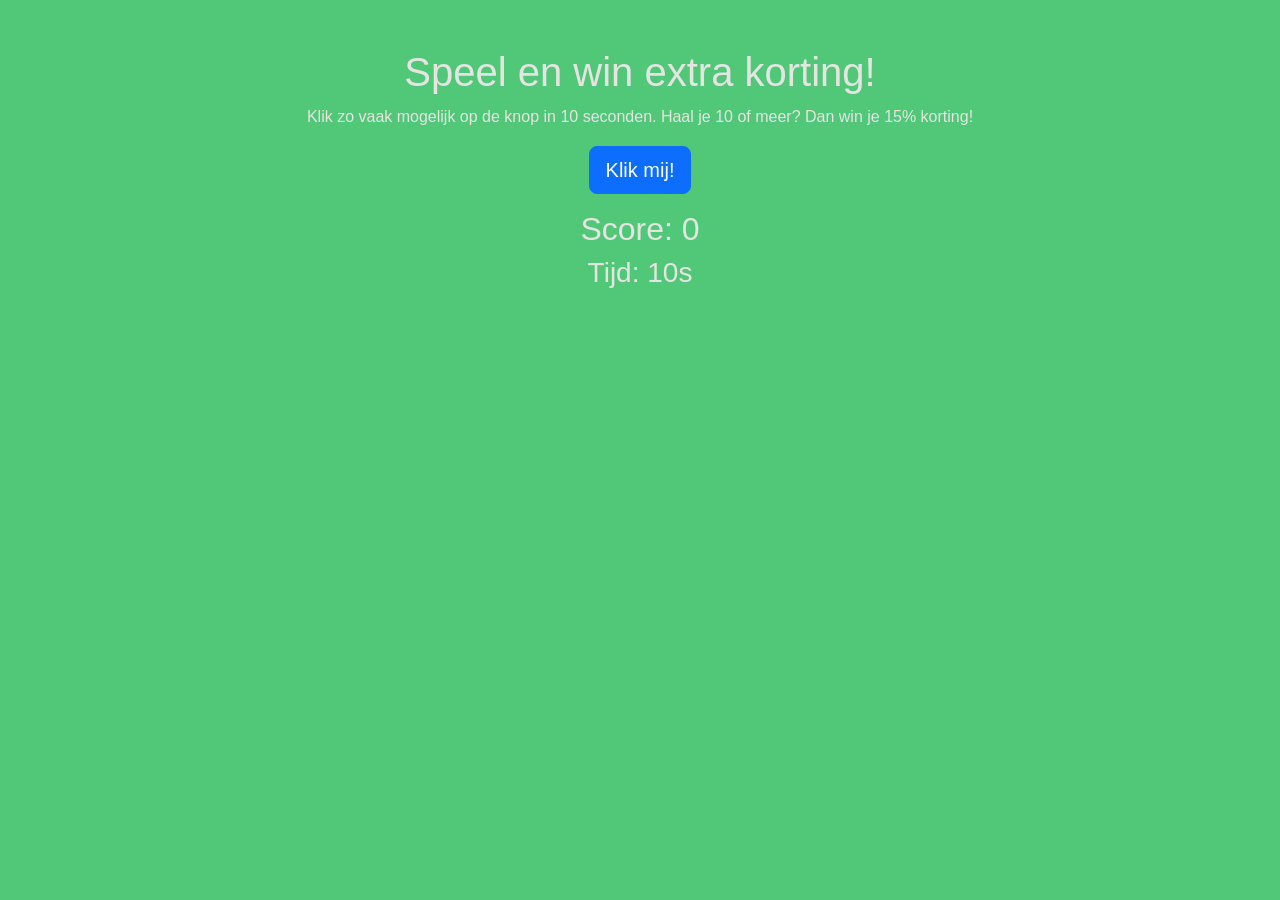
<file: game.html>
<!DOCTYPE html>
<html lang="nl">
<head>
  <meta charset="UTF-8">
  <meta name="viewport" content="width=device-width, initial-scale=1.0">
  <title>Speel en Win!</title>
  <link href="https://cdn.jsdelivr.net/npm/bootstrap@5.3.0/dist/css/bootstrap.min.css" rel="stylesheet">
  <link rel="stylesheet" href="css/style.css">
</head>
<body class="text-center p-5">

  <h1>Speel en win extra korting!</h1>
  <p>Klik zo vaak mogelijk op de knop in 10 seconden. Haal je 10 of meer? Dan win je 15% korting!</p>

  <button id="gameButton" class="btn btn-primary btn-lg">Klik mij!</button>

  <h2 id="score" class="mt-3">Score: 0</h2>
  <h3 id="timer">Tijd: 10s</h3>
  <h2 id="result" class="text-success mt-4"></h2>

  <script src="js/wheel.js"></script>
</body>
</html>
</file>
<file: css/style.css>
/* ===========================
   General Styles & Variables
=========================== */
:root {
  --emerald: #50C878;
  --platinum: #E5E4E2;
  --dark-bg: #121212;
  --dark-card: #1e1e1e;
  --white: #ffffff;
  --shadow: 0 3px 10px rgba(0,0,0,0.15);
  --shadow-hover: 0 8px 20px rgba(0,0,0,0.25);
  --transition: all 0.3s ease;
}

* {
  box-sizing: border-box;
}

body {
  font-family: 'Segoe UI', Tahoma, Geneva, Verdana, sans-serif;
  margin: 0;
  padding: 0;
  background: var(--emerald);
  color: var(--platinum);
  transition: var(--transition);
  line-height: 1.6;
}

body.dark-mode {
  background: var(--dark-bg);
  color: #eee;
}

/* ===========================
   Navbar
=========================== */
.navbar {
  background: var(--emerald) !important;
  padding: 0.4rem 1rem;
  box-shadow: 0 2px 10px rgba(0,0,0,0.1);
  backdrop-filter: blur(10px);
}

.navbar .navbar-brand img {
  height: 30px;
  transition: transform 0.3s ease;
}

.navbar .navbar-brand img:hover {
  transform: scale(1.05);
}

.navbar .nav-link {
  color: var(--platinum) !important;
  font-weight: 500;
  padding: 0.5rem 1rem !important;
  border-radius: 6px;
  transition: var(--transition);
}

.navbar .nav-link:hover,
.navbar .nav-link:focus {
  color: var(--white) !important;
  background: rgba(255,255,255,0.1);
  transform: translateY(-1px);
}

.navbar-toggler {
  border-color: var(--platinum) !important;
}

.navbar-toggler-icon {
  background-image: url("data:image/svg+xml;charset=utf8,%3Csvg viewBox='0 0 30 30' xmlns='http://www.w3.org/2000/svg'%3E%3Cpath stroke='rgb(229,228,226)' stroke-width='2' stroke-linecap='round' stroke-miterlimit='10' d='M4 7h22M4 15h22M4 23h22'/%3E%3C/svg%3E");
}

/* Dropdown improvements */
.dropdown-menu {
  border: none;
  box-shadow: var(--shadow-hover);
  animation: fadeIn 0.3s ease;
}

.mega-menu {
  min-width: 500px;
}

@keyframes fadeIn {
  from { opacity: 0; transform: translateY(-10px); }
  to { opacity: 1; transform: translateY(0); }
}

/* ===========================
   Hero Section
=========================== */
.hero-section {
  position: relative;
  height: 70vh;
  min-height: 500px;
  overflow: hidden;
  background: var(--emerald);
}

body.dark-mode .hero-section {
  background: var(--dark-bg);
}

.hero-slide {
  position: absolute;
  top: 0; 
  left: 0;
  width: 100%; 
  height: 100%;
  opacity: 0;
  transition: opacity 0.8s ease-in-out;
}

.hero-slide.active {
  opacity: 1;
}

.hero-slide img {
  width: 100%;
  height: 100%;
  object-fit: cover;
  filter: brightness(0.7);
}

.hero-content {
  position: absolute;
  top: 50%; 
  left: 50%;
  transform: translate(-50%, -50%);
  text-align: center;
  color: var(--platinum);
  text-shadow: 2px 2px 4px rgba(0,0,0,0.5);
  width: 90%;
  max-width: 800px;
}

.hero-content h1 {
  font-size: clamp(2rem, 5vw, 3.5rem);
  font-weight: 800;
  margin-bottom: 1rem;
  animation: slideUp 0.8s ease;
}

.hero-content .btn-primary {
  background: var(--platinum);
  border: none;
  font-weight: 600;
  color: var(--emerald);
  padding: 12px 30px;
  border-radius: 50px;
  transition: var(--transition);
  animation: slideUp 0.8s ease 0.2s both;
}

.hero-content .btn-primary:hover {
  background: var(--white);
  transform: translateY(-2px);
  box-shadow: 0 10px 25px rgba(0,0,0,0.2);
}

@keyframes slideUp {
  from {
    opacity: 0;
    transform: translateY(30px);
  }
  to {
    opacity: 1;
    transform: translateY(0);
  }
}

/* ===========================
   Product Grid & Cards
=========================== */
.container {
  padding: 0 15px;
}

.product-card {
  background: var(--white);
  border-radius: 16px;
  box-shadow: var(--shadow);
  padding: 20px;
  transition: var(--transition);
  border: 1px solid rgba(0,0,0,0.05);
  height: 100%;
  display: flex;
  flex-direction: column;
}

body.dark-mode .product-card {
  background: var(--dark-card);
  color: var(--white);
}

.product-card:hover {
  transform: translateY(-8px);
  box-shadow: var(--shadow-hover);
}

.product-card img {
  width: 100%;
  height: 220px;
  object-fit: cover;
  border-radius: 12px;
  margin-bottom: 15px;
  transition: var(--transition);
}

.product-card:hover img {
  transform: scale(1.02);
}

.card-title {
  font-weight: 700;
  color: #333;
  margin-bottom: 10px;
}

body.dark-mode .card-title {
  color: var(--white);
}

.card-text {
  color: #666;
  font-size: 0.9rem;
  margin-bottom: 10px;
}

body.dark-mode .card-text {
  color: #ccc;
}

.rental-price {
  margin: 15px 0;
}

.rental-price strong {
  color: var(--emerald);
  font-size: 1.4rem;
}

.availability {
  font-weight: 600;
  margin: 10px 0;
}

.product-actions {
  display: flex;
  gap: 8px;
  margin-top: auto;
  flex-wrap: wrap;
}

.product-actions button {
  flex: 1;
  min-width: 80px;
  padding: 10px;
  border: none;
  border-radius: 8px;
  font-weight: 600;
  font-size: 0.85rem;
  transition: var(--transition);
  cursor: pointer;
}

.product-actions .btn-success {
  background: var(--emerald);
  color: var(--white);
  border: none;
}

.product-actions .btn-success:hover {
  background: #45b369;
  transform: translateY(-1px);
}

.product-actions .btn-outline-secondary {
  background: transparent;
  border: 2px solid var(--platinum);
  color: #666;
}

.product-actions .btn-outline-secondary:hover {
  background: var(--platinum);
  color: #333;
}

body.dark-mode .product-actions .btn-outline-secondary:hover {
  background: var(--platinum);
  color: var(--dark-bg);
}

/* Disabled state */
.product-actions button:disabled {
  opacity: 0.5;
  cursor: not-allowed;
  transform: none !important;
}

/* ===========================
   Rental Period Selector
=========================== */
.rental-period-selector .btn-group {
  border-radius: 8px;
  overflow: hidden;
}

.rental-period-selector .btn {
  padding: 4px 8px;
  font-size: 0.75rem;
  border: 1px solid var(--emerald);
  color: var(--emerald);
}

.rental-period-selector .btn-check:checked + .btn {
  background: var(--emerald);
  color: white;
  border-color: var(--emerald);
}

.rental-period-selector .btn:hover {
  background: rgba(80, 200, 120, 0.1);
}

/* ===========================
   Page Transitions
=========================== */
#wishlist-page,
#cart-page, 
#checkout-page,
#order-confirmation-page {
  animation: fadeIn 0.5s ease;
}

/* ===========================
   Cart & Wishlist Pages
=========================== */
.cart-item {
  transition: all 0.3s ease;
  padding: 15px;
  border-radius: 8px;
}

.cart-item:hover {
  background: #f8f9fa;
}

body.dark-mode .cart-item:hover {
  background: #2a2a2a;
}

/* ===========================
   Checkout Form
=========================== */
#checkout-form .form-control {
  border-radius: 8px;
  border: 2px solid #e9ecef;
  transition: all 0.3s ease;
}

#checkout-form .form-control:focus {
  border-color: var(--emerald);
  box-shadow: 0 0 0 0.2rem rgba(80, 200, 120, 0.25);
}

/* ===========================
   Cards & Order Summary
=========================== */
.card {
  border: none;
  box-shadow: 0 2px 15px rgba(0,0,0,0.1);
}

body.dark-mode .card {
  background: var(--dark-card);
  color: var(--white);
}

/* ===========================
   Badges & Notifications
=========================== */
.badge {
  font-size: 0.7rem;
  padding: 4px 8px;
}

/* Notification alerts */
.alert {
  border: none;
  border-radius: 10px;
  padding: 15px 20px;
  margin: 10px 0;
  box-shadow: var(--shadow);
  position: fixed;
  top: 20px;
  right: 20px;
  z-index: 9999;
  min-width: 300px;
}

.alert-success {
  background: var(--emerald);
  color: var(--white);
}

.alert-warning {
  background: #ffc107;
  color: #000;
}

.alert-info {
  background: #17a2b8;
  color: #fff;
}

/* ===========================
   Wheel Improvements
=========================== */
.wheel-overlay {
  display: none;
  position: fixed;
  top: 0; 
  left: 0;
  width: 100%; 
  height: 100%;
  backdrop-filter: blur(8px);
  background: rgba(0,0,0,0.5);
  z-index: 1050;
  justify-content: center;
  align-items: center;
  animation: fadeIn 0.3s ease;
}

.wheel-container {
  background: var(--white);
  padding: 30px;
  border-radius: 20px;
  text-align: center;
  box-shadow: var(--shadow-hover);
  max-width: 90vw;
  max-height: 90vh;
}

body.dark-mode .wheel-container {
  background: var(--dark-card);
  color: var(--white);
}

#wheel {
  max-width: 100%;
  height: auto;
}

#pointer {
  position: absolute;
  top: 50%;
  right: 50px;
  transform: translateY(-50%) rotate(270deg);
  font-size: 40px;
  color: var(--emerald);
  z-index: 10;
  text-shadow: 2px 2px 4px rgba(0,0,0,0.3);
}

#coupon-result {
  font-size: 1.3rem;
  font-weight: 700;
  margin: 15px 0;
  padding: 10px;
  border-radius: 8px;
  background: rgba(80, 200, 120, 0.1);
}

/* ===========================
   Floating Button
=========================== */
.floating-btn {
  position: fixed;
  bottom: 30px;
  right: 30px;
  z-index: 999;
  padding: 16px 24px;
  border-radius: 50px;
  background: var(--platinum);
  color: var(--emerald);
  border: none;
  cursor: pointer;
  box-shadow: 0 8px 25px rgba(0,0,0,0.3);
  font-weight: 700;
  font-size: 0.9rem;
  transition: var(--transition);
  animation: pulse 2s infinite;
}

.floating-btn:hover {
  background: var(--white);
  transform: translateY(-3px) scale(1.05);
  box-shadow: 0 12px 30px rgba(0,0,0,0.4);
  animation: none;
}

@keyframes pulse {
  0% { box-shadow: 0 8px 25px rgba(0,0,0,0.3); }
  50% { box-shadow: 0 8px 25px rgba(80, 200, 120, 0.4); }
  100% { box-shadow: 0 8px 25px rgba(0,0,0,0.3); }
}

/* ===========================
   Benefits Section
=========================== */
#benefits-section .card {
  transition: var(--transition);
  height: 100%;
}

#benefits-section .card:hover {
  transform: translateY(-5px);
}

/* ===========================
   Responsive Improvements
=========================== */
@media (max-width: 768px) {
  .hero-section {
    height: 60vh;
    min-height: 400px;
  }
  
  .hero-content h1 {
    font-size: 2rem;
  }
  
  .product-card img {
    height: 200px;
  }
  
  .product-actions {
    flex-direction: column;
  }
  
  .product-actions button {
    width: 100%;
  }
  
  .mega-menu {
    min-width: auto;
    width: 100vw;
    margin-left: -1rem;
  }
  
  .floating-btn {
    bottom: 20px;
    right: 20px;
    padding: 12px 18px;
    font-size: 0.8rem;
  }
  
  .wheel-container {
    padding: 20px;
    margin: 20px;
  }
  
  #pointer {
    right: 30px;
    font-size: 30px;
  }
  
  .cart-item {
    flex-direction: column;
    text-align: center;
  }
  
  .cart-item > div {
    margin-bottom: 10px;
  }
}

@media (max-width: 576px) {
  .navbar .navbar-brand img {
    height: 30px;
  }
  
  .hero-content {
    width: 95%;
  }
  
  .product-card {
    padding: 15px;
  }
  
  .container {
    padding: 0 10px;
  }
}

/* Print Styles */
@media print {
  .navbar,
  .floating-btn,
  .btn,
  #benefits-section,
  .reviews,
  footer {
    display: none !important;
  }
  
  #order-confirmation-page {
    display: block !important;
  }
  
  body {
    background: white !important;
    color: black !important;
  }
}

/* High contrast mode support */
@media (prefers-contrast: high) {
  :root {
    --emerald: #008000;
    --platinum: #ffffff;
  }
}

/* Reduced motion support */
@media (prefers-reduced-motion: reduce) {
  * {
    animation-duration: 0.01ms !important;
    animation-iteration-count: 1 !important;
    transition-duration: 0.01ms !important;
  }
}

/* Add to existing CSS */
.product-actions {
  display: flex;
  flex-direction: column;
  gap: 8px;
  margin-top: auto;
}

.product-actions button {
  width: 100%;
  padding: 10px;
  border: none;
  border-radius: 8px;
  font-weight: 600;
  font-size: 0.85rem;
  transition: var(--transition);
  cursor: pointer;
}

/* Credit Card Input Styling */
.input-group-text {
  background: #f8f9fa;
  border: 1px solid #ced4da;
}

.input-group-text img {
  filter: grayscale(100%);
  transition: filter 0.3s ease;
}

.input-group:focus-within .input-group-text img {
  filter: grayscale(0%);
}

/* SSL Security Badge */
.alert-info {
  border-left: 4px solid #17a2b8;
}

/* Global Rental Period Selector */
.btn-group .btn {
  padding: 10px 20px;
}

.btn-check:checked + .btn {
  background: var(--emerald);
  color: white;
  border-color: var(--emerald);
}

/* Floating button for wheel */
.floating-btn {
  position: fixed;
  bottom: 20px;
  right: 20px;
  padding: 12px 20px;
  border-radius: 50px;
  background: linear-gradient(135deg, #FFBC03, #FF5A10);
  color: white;
  border: none;
  box-shadow: 0 4px 15px rgba(0, 0, 0, 0.3);
  font-size: 16px;
  font-weight: 600;
  cursor: pointer;
  z-index: 1000;
  transition: transform 0.3s, box-shadow 0.3s;
  display: flex;
  align-items: center;
  gap: 8px;
}

.floating-btn:hover {
  transform: scale(1.1);
  box-shadow: 0 6px 20px rgba(0, 0, 0, 0.4);
}

/* Wheel overlay */
.wheel-overlay {
  position: fixed;
  top: 0;
  left: 0;
  width: 100%;
  height: 100%;
  background: rgba(0, 0, 0, 0.8);
  display: none;
  justify-content: center;
  align-items: center;
  z-index: 2000;
}

.wheel-container {
  background: white;
  border-radius: 15px;
  padding: 30px;
  text-align: center;
  max-width: 500px;
  width: 90%;
  box-shadow: 0 10px 30px rgba(0, 0, 0, 0.5);
  position: relative;
}

.wheel-container h3 {
  margin-bottom: 15px;
  color: #333;
}

.wheel-tries {
  margin-bottom: 20px;
  font-weight: bold;
  color: #FF5A10;
  font-size: 16px;
}

/* Wheel styles */
#spin_the_wheel {
  display: inline-block;
  position: relative;
  overflow: hidden;
  margin: 0 auto;
}

#wheel {
  display: block;
  border-radius: 50%;
  box-shadow: 0 0 20px rgba(0, 0, 0, 0.3);
}

#spin {
  font: 1.5em/0 "Lato", sans-serif;
  user-select: none;
  cursor: pointer;
  display: flex;
  justify-content: center;
  align-items: center;
  position: absolute;
  top: 50%;
  left: 50%;
  width: 30%;
  height: 30%;
  margin: -15%;
  background: #fff;
  color: #fff;
  box-shadow: 0 0 0 8px currentColor, 0 0px 15px 5px rgba(0, 0, 0, 0.6);
  border-radius: 50%;
  transition: 0.8s;
}

#spin::after {
  content: "";
  position: absolute;
  top: -17px;
  border: 10px solid transparent;
  border-bottom-color: currentColor;
  border-top: none;
}

#spin:disabled {
  opacity: 0.6;
  cursor: not-allowed;
}

#wheel-result {
  min-height: 80px;
  font-weight: bold;
  font-size: 18px;
  padding: 15px;
  border-radius: 8px;
  margin-top: 15px;
}

#close-wheel {
  background: #6c757d;
  border: none;
  padding: 10px 20px;
}

#close-wheel:hover {
  background: #5a6268;
}

/* Coupon styles */
.coupon-applied {
  background-color: #d4edda;
  border: 1px solid #c3e6cb;
  color: #155724;
  padding: 12px;
  border-radius: 8px;
  margin: 10px 0;
}

.coupon-code {
  font-weight: bold;
  font-size: 1.3em;
  color: #28a745;
  background: white;
  padding: 4px 8px;
  border-radius: 4px;
  margin: 0 5px;
}

.discount-badge {
  background: #ffc107;
  color: #212529;
  padding: 4px 8px;
  border-radius: 4px;
  font-weight: bold;
}

/* Responsive design */
@media (max-width: 768px) {
  .wheel-container {
    padding: 20px;
  }
  
  #wheel {
    width: 300px;
    height: 300px;
  }
  
  .floating-btn {
    width: 60px;
    height: 60px;
    font-size: 20px;
  }
}

@media (max-width: 480px) {
  #wheel {
    width: 250px;
    height: 250px;
  }
  
  .wheel-container {
    padding: 15px;
  }
  
  #spin {
    font-size: 1.2em;
  }
}
</file>
